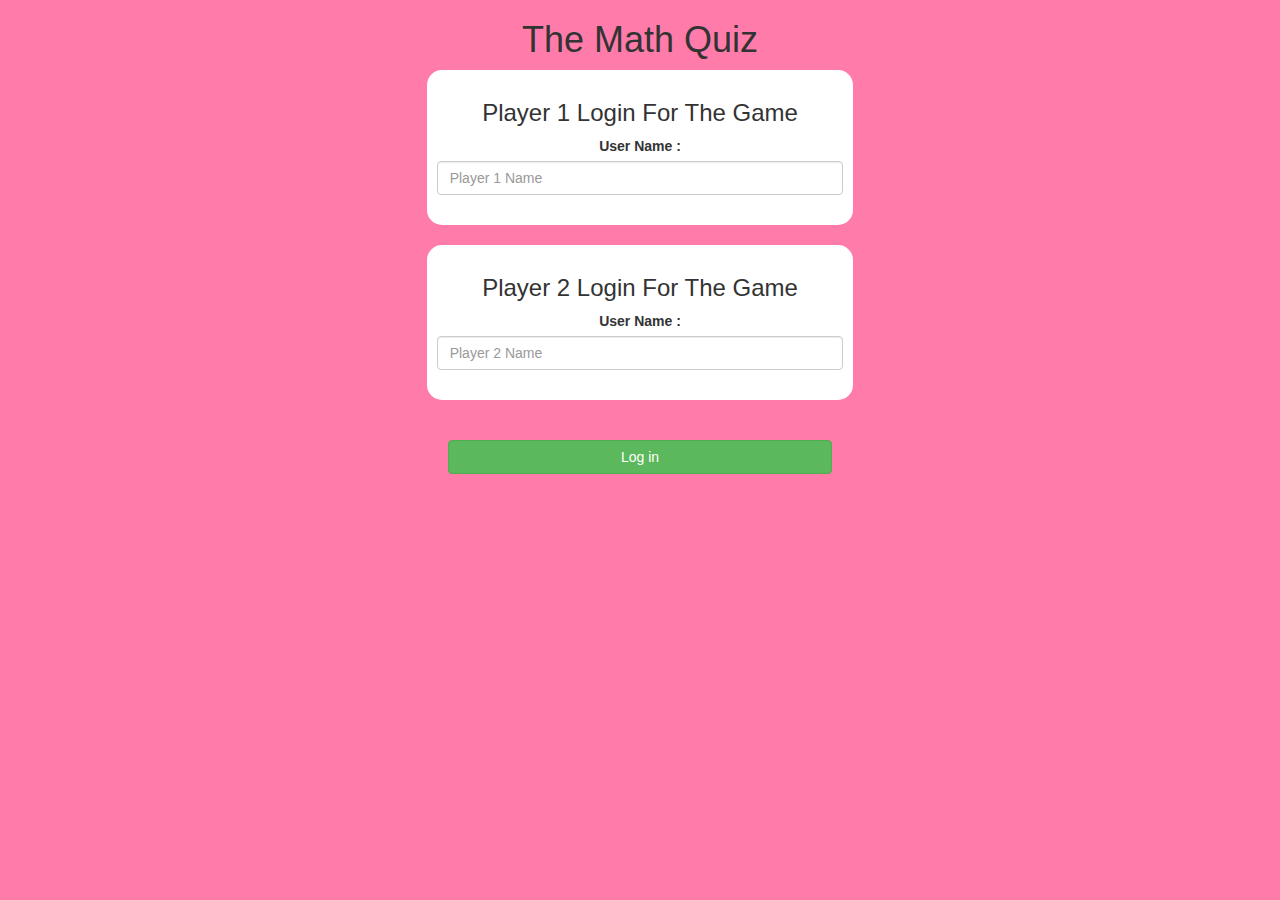
<file: index.html>
<!DOCTYPE html>
<html>
<head>
	<title>Math Quiz</title>

<meta name="viewport" content="width=device-width, initial-scale=1">
<link rel="stylesheet" href="https://maxcdn.bootstrapcdn.com/bootstrap/3.4.0/css/bootstrap.min.css">
<script src="https://ajax.googleapis.com/ajax/libs/jquery/3.4.1/jquery.min.js"></script>
<script src="https://maxcdn.bootstrapcdn.com/bootstrap/3.4.0/js/bootstrap.min.js"></script>

<link rel="stylesheet" type="text/css" href="game.css">

<script src="game_login.js"></script>
</head>
<body>
	<center> 
		<h1>The Math Quiz</h1>
<div class="col-lg-4 col-sm-8 col-xs-11 login_div1 ">
	<h3>Player 1 Login For The Game</h3>
	<label>User Name :</label>
	<input type="text" id="player1_name_input" class="form-control" placeholder="Player 1 Name">
	<br>
</div>
<br>

<div class="col-lg-4 col-sm-8 col-xs-11 login_div2 ">
	<h3>Player 2 Login For The Game</h3>
	<label>User Name :</label>
	<input type="text" id="player2_name_input" class="form-control" placeholder="Player 2 Name">
	<br>
</div>
<br>
<br>
<button style="width:30%" class="btn btn-success" onclick="addUser()">Log in</button>


</body>
</html>
</file>
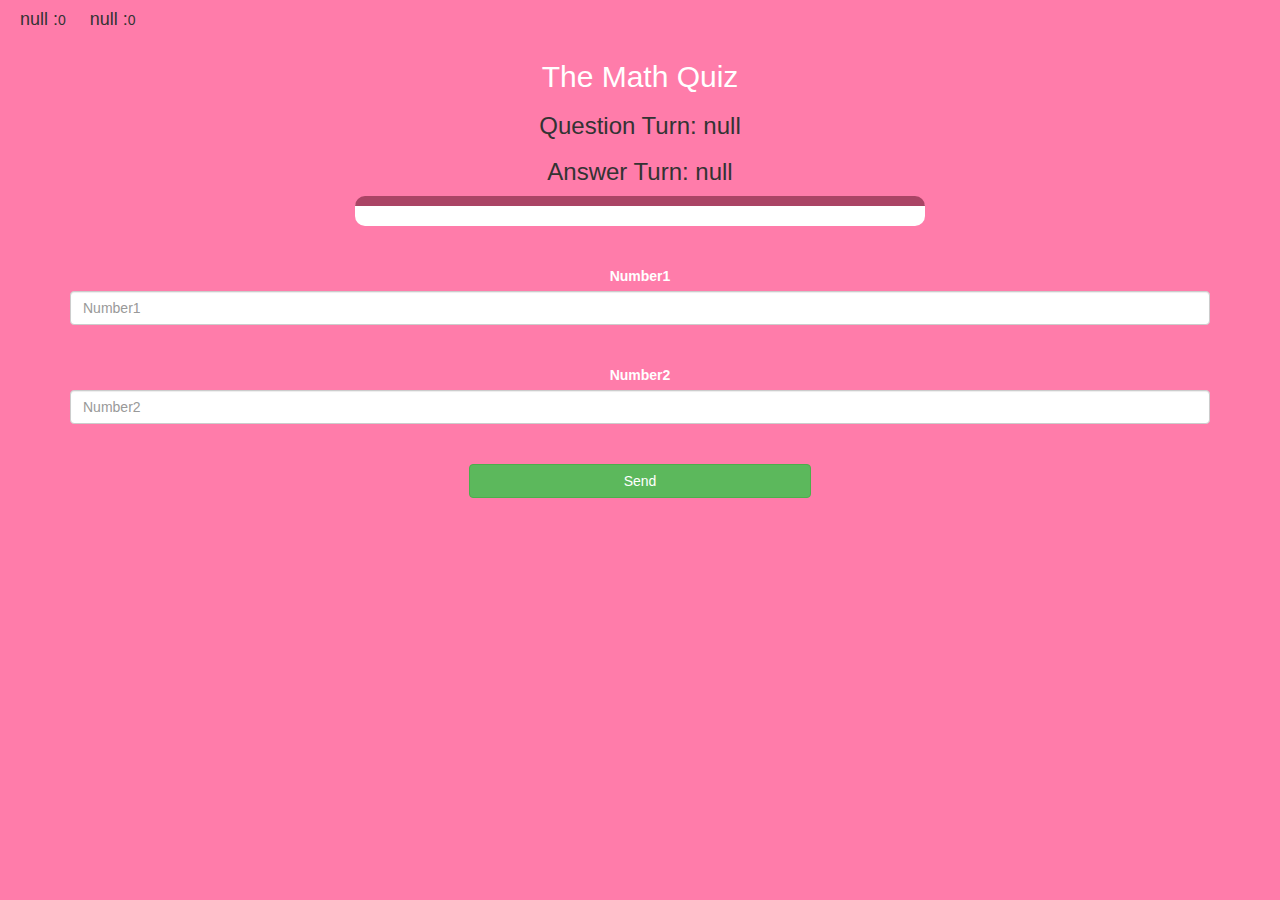
<file: game_page.html>
<!DOCTYPE html>
<html>
<head>
	<title>The Math Quiz</title>

<meta name="viewport" content="width=device-width, initial-scale=1">
<link rel="stylesheet" href="https://maxcdn.bootstrapcdn.com/bootstrap/3.4.0/css/bootstrap.min.css">
<script src="https://ajax.googleapis.com/ajax/libs/jquery/3.4.1/jquery.min.js"></script>
<script src="https://maxcdn.bootstrapcdn.com/bootstrap/3.4.0/js/bootstrap.min.js"></script>

<link rel="stylesheet" type="text/css" href="game.css">
</head>
<body>
	<h4 id="player1_name"></h4><span id="player1_score"></span>
	<h4 id="player2_name"></h4><span id="player2_score"></span>
	

<div class="container">
	<center>
		<h2 style="color: white;">The Math Quiz</h2>
		<h3 id="player_question"></h3>
		<h3 id="player_answer"></h3>
		<div id="output" class="col-lg-6"></div>


		
		<br>
		<br>

		
		<label style="color: white;">Number1</label>
        <input type="number" id="Number1" class="form-control" placeholder="Number1">
		<br>
		<br>
		<label style="color: white;">Number2</label>
        <input type="number" id="Number2" class="form-control" placeholder="Number2">
		<br>
		<br>


		<button onclick="send()" class="btn btn-success" style="width:30%;">Send</button>
		<br>

	</center>
</div>

<script src="game_page.js"></script>
</body>
</html>
</file>
<file: game.css>
body
{
	background: rgb(255, 124, 170);
}

	.login_div1 , .login_div2
	{
		background: white;
		padding: 10px;
		float: none;
		border-radius: 15px;
	}


#player1_name , #player2_name
{
	display: inline-block;
	margin-left: 20px;
}
#word
{
	width: 60%;
}
#word_display
{
	letter-spacing: 5px;
}
#output
{
background: white;
border-radius: 10px;
border-top: 10px solid #AA4465;
padding: 10px;
float: none;
text-align: left;
}
</file>
